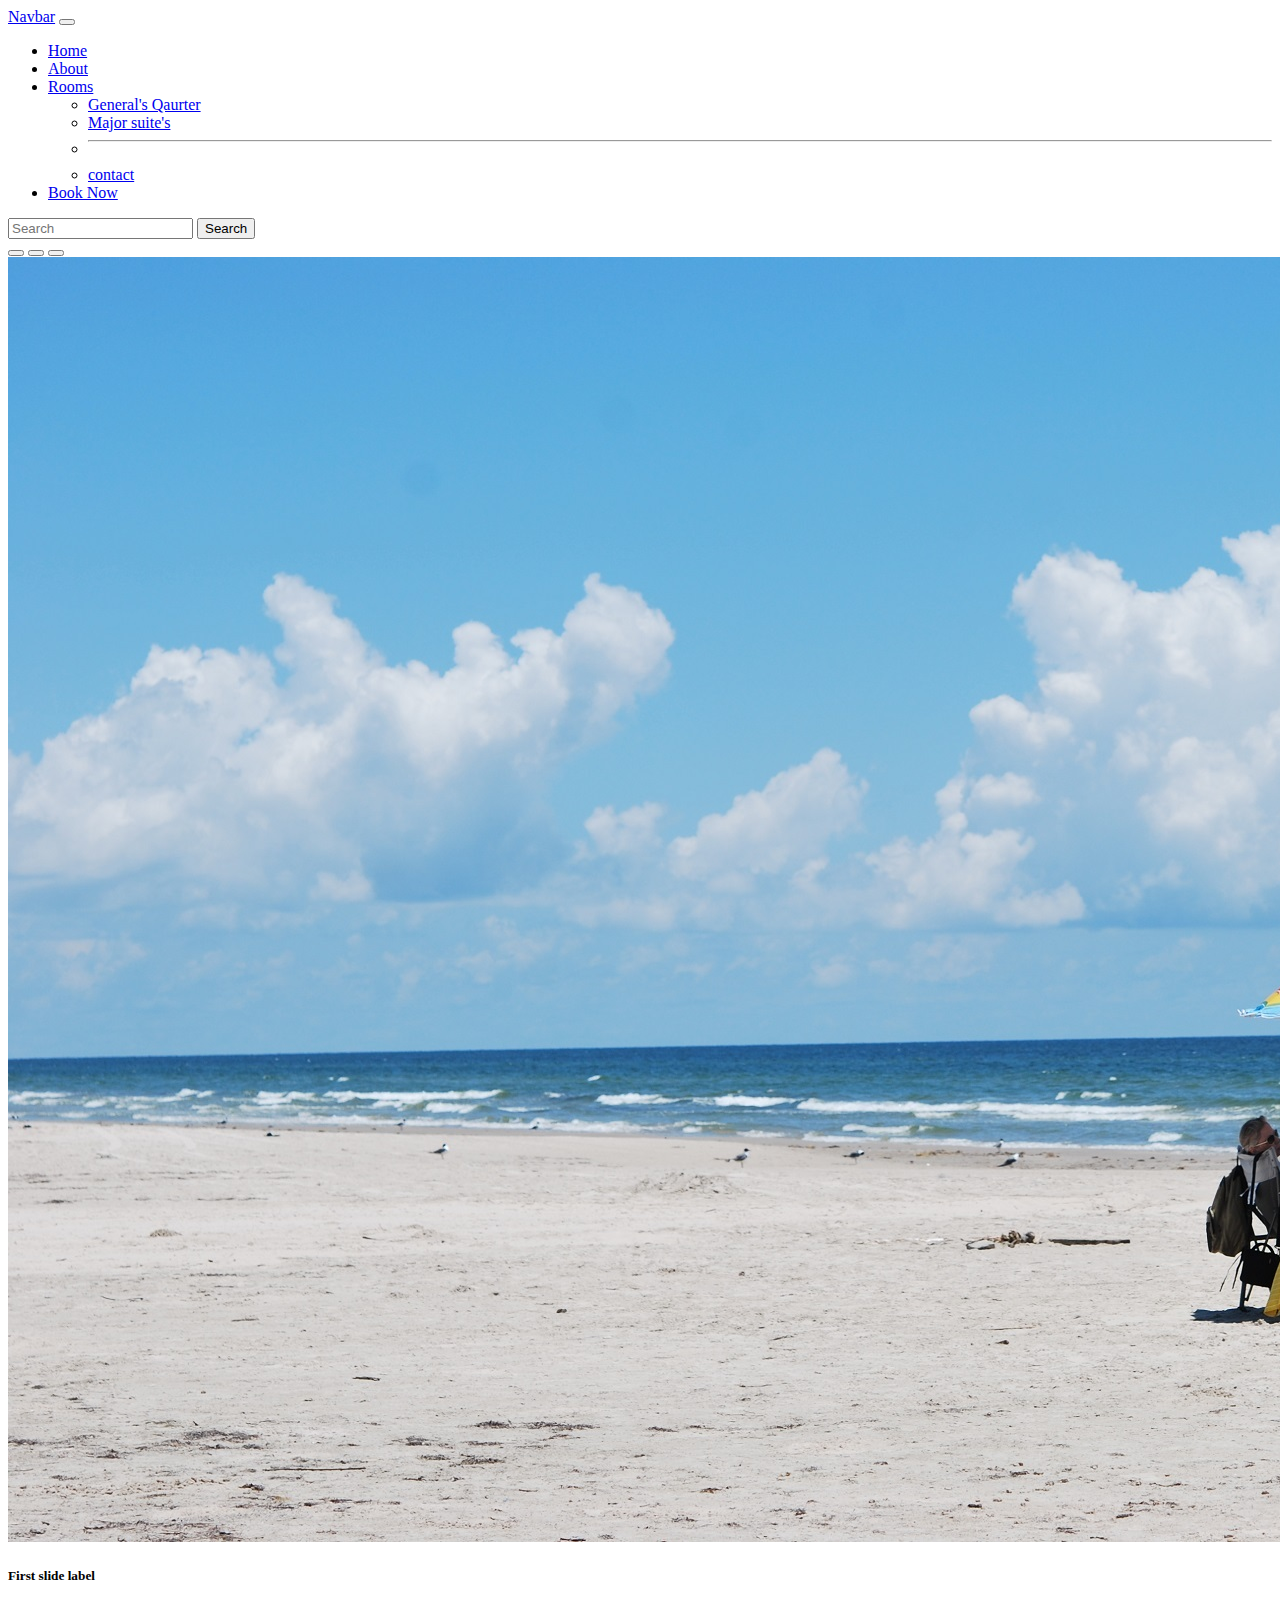
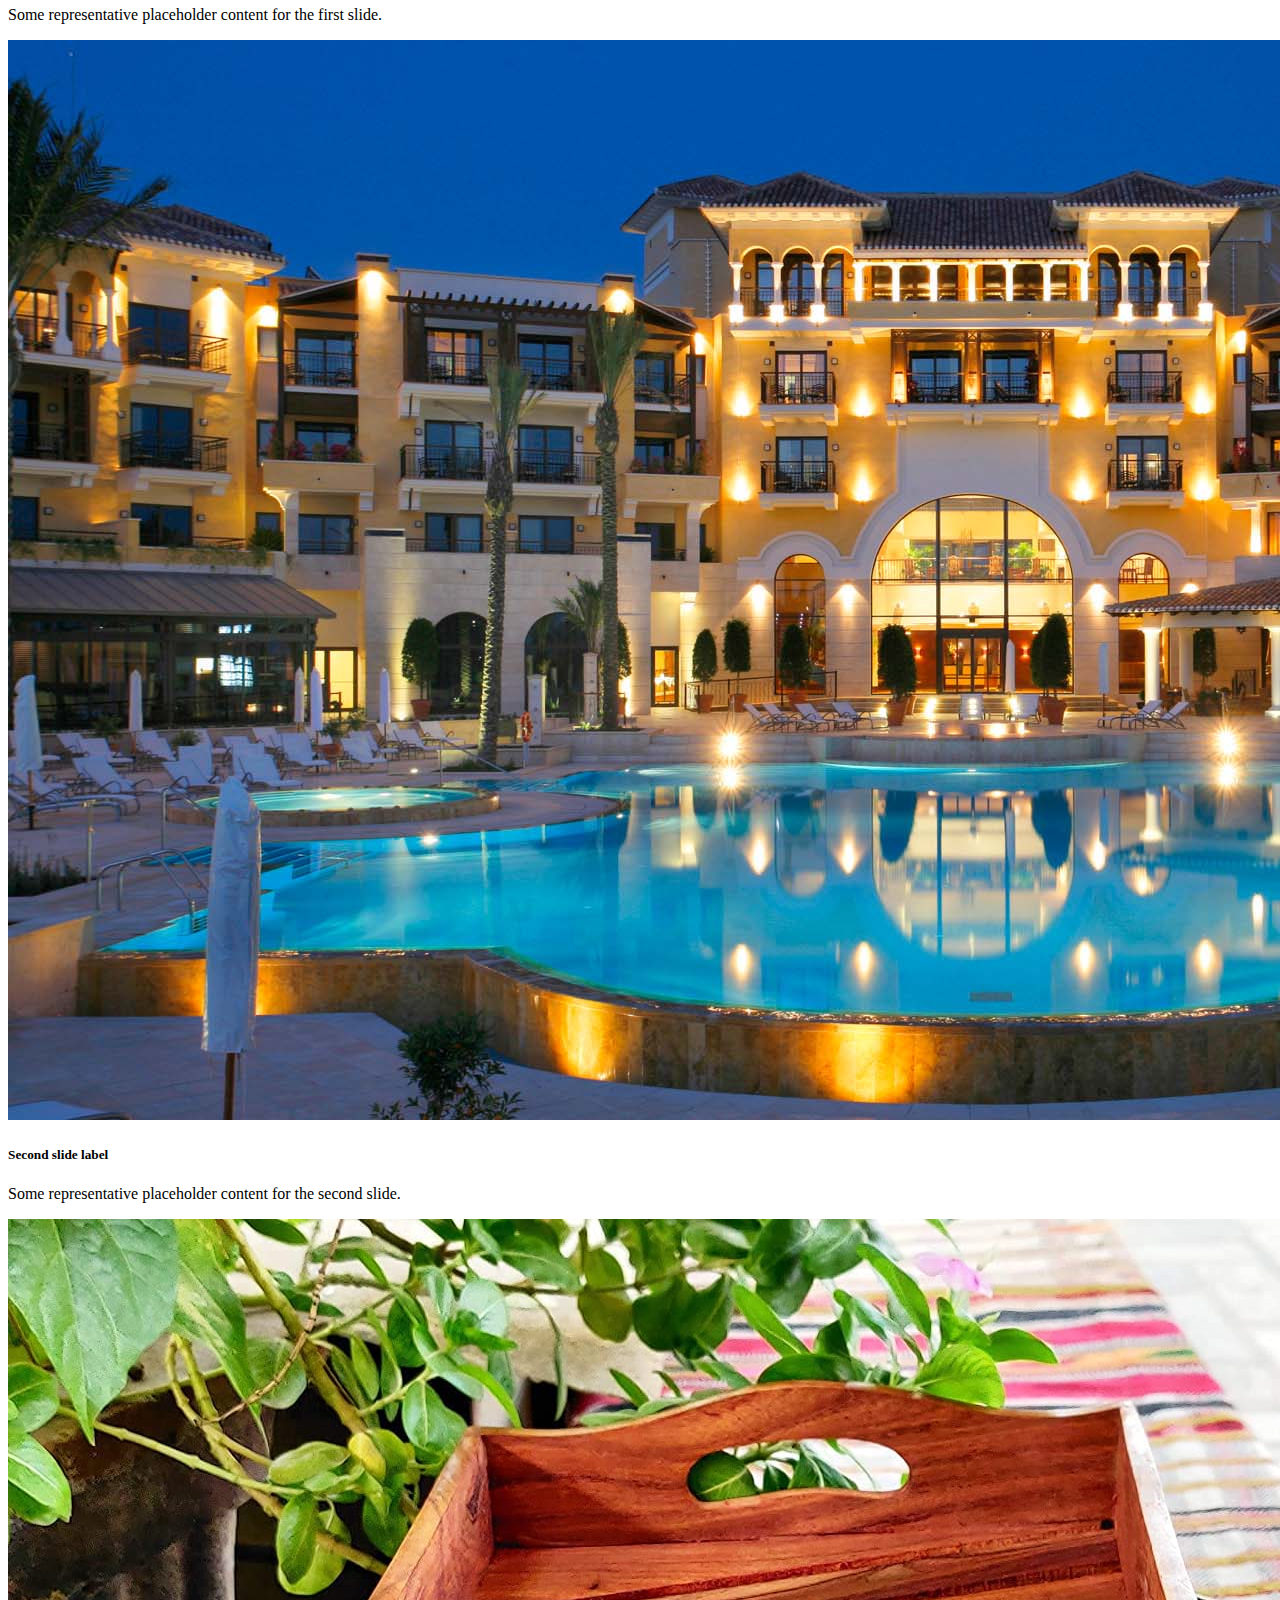
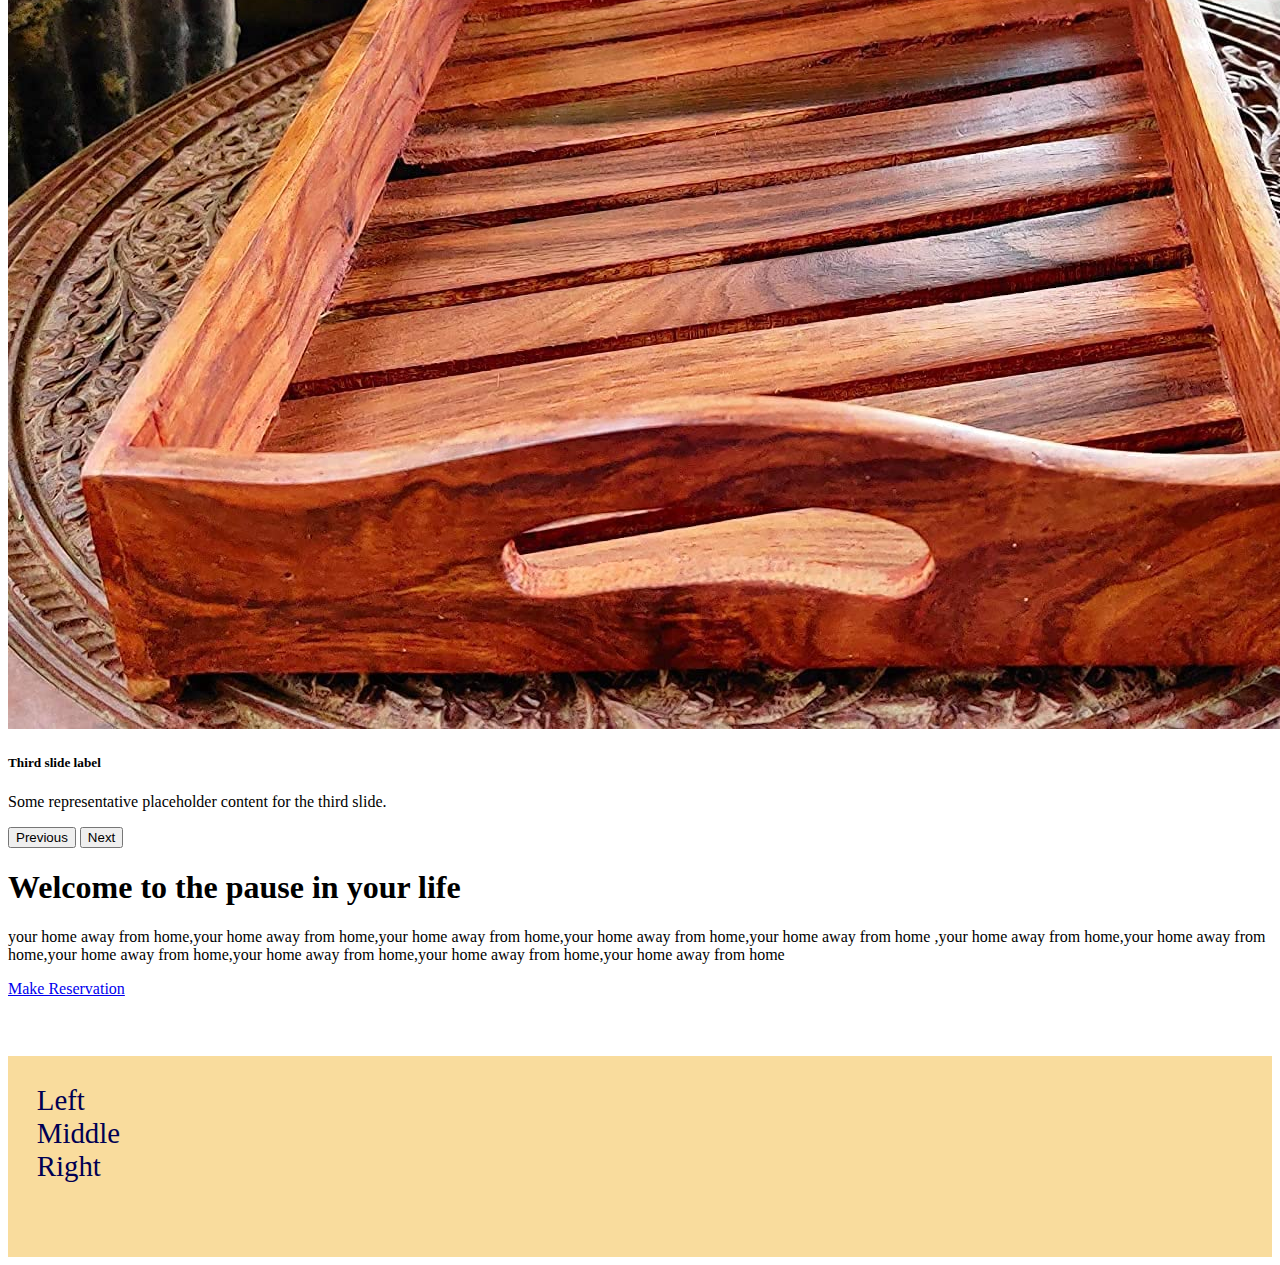
<file: index.html>
<!doctype html>
<html lang="en">
  <head>
    <!-- Required meta tags -->
    <meta charset="utf-8">
    <meta name="viewport" content="width=device-width, initial-scale=1">

    <!-- Bootstrap CSS -->
    <link href="https://cdn.jsdelivr.net/npm/bootstrap@5.1.0/dist/css/bootstrap.min.css" rel="stylesheet" integrity="sha384-KyZXEAg3QhqLMpG8r+8fhAXLRk2vvoC2f3B09zVXn8CA5QIVfZOJ3BCsw2P0p/We" crossorigin="anonymous">
    <link rel="stylesheet" type="text/css" href="html-source/static/css/styles.css">
    <title>Hello, world!</title>
  </head>
  <body>
    
    <nav class="navbar navbar-expand-lg navbar-dark bg-dark">

        <div class="container-fluid">

            <a class="navbar-brand" href="#">Navbar</a>

            <button class="navbar-toggler" type="button" data-bs-toggle="collapse"
                data-bs-target="#navbarSupportedContent" aria-controls="navbarSupportedContent" 
                aria-expanded="false" aria-label="Toggle navigation">

                <span class="navbar-toggler-icon"></span>
            </button>

            <div class="collapse navbar-collapse" id="navbarSupportedContent">

                <ul class="navbar-nav me-auto mb-2 mb-lg-0">
                
                    <li class="nav-item">
                        <a class="nav-link active" aria-current="page" href="/">Home</a>
                    </li>

                    <li class="nav-item">
                        <a class="nav-link" href="html-source/about.html">About</a>
                    </li>

                    <li class="nav-item dropdown">
                        
                        <a class="nav-link dropdown-toggle" href="#" id="navbarDropdown" 
                            role="button" data-bs-toggle="dropdown" aria-expanded="false">
                        Rooms
                        </a>

                        <ul class="dropdown-menu" aria-labelledby="navbarDropdown">
                            
                            <li><a class="dropdown-item" href="html-source/generals.html">
                                General's Qaurter
                                </a>
                            </li>
                            
                            <li><a class="dropdown-item" href="html-source/major.html">
                                Major suite's
                                </a>
                            </li>

                            <li><hr class="dropdown-divider">
                            </li>
                            
                            <li><a class="dropdown-item" href="html-source/contact.html">contact</a>
                            </li>
                        </ul>
                    </li>

                    <li class="nav-item">
                        
                        <a class="nav-link" href="html-source/reservation.html" tabindex="-1" aria-disabled="true">
                            Book Now
                        </a>
                    </li>
                </ul>
                <form class="d-flex justify-content-end">

                    <input class="form-control me-2" type="search" placeholder="Search" aria-label="Search">
                    
                    <button class="btn btn-outline-success" type="submit">Search</button>

                </form>
            </div>
        </div>
    </nav>


    <div id="carouselExampleCaptions" class="carousel slide carousel-fade" data-bs-ride="carousel">

        <div class="carousel-indicators">

            <button type="button" data-bs-target="#carouselExampleCaptions" data-bs-slide-to="0" class="active" aria-current="true" aria-label="Slide 1"></button>
            <button type="button" data-bs-target="#carouselExampleCaptions" data-bs-slide-to="1" aria-label="Slide 2"></button>
            <button type="button" data-bs-target="#carouselExampleCaptions" data-bs-slide-to="2" aria-label="Slide 3"></button>

        </div>
        <div class="carousel-inner">

            <div class="carousel-item active">

                <img src="html-source/static/images/comfortable.jpeg" class="d-block w-100" alt="comfortable">

                <div class="carousel-caption d-none d-md-block">

                    <h5>First slide label</h5>
                    <p>Some representative placeholder content for the first slide.</p>
                </div>
            </div>

            <div class="carousel-item">

                <img src="html-source/static/images/house.jpeg" class="d-block w-100" alt="house">

                    <div class="carousel-caption d-none d-md-block">

                        <h5>Second slide label</h5>
                        <p>Some representative placeholder content for the second slide.</p>
                    </div>
            </div>

            <div class="carousel-item">

                <img src="html-source/static/images/tray.jpeg" class="d-block w-100" alt="tray">

                    <div class="carousel-caption d-none d-md-block">

                        <h5>Third slide label</h5>
                        <p>Some representative placeholder content for the third slide.</p>
                    </div>
            </div>
        </div>

        <button class="carousel-control-prev" type="button" data-bs-target="#carouselExampleCaptions" data-bs-slide="prev">

            <span class="carousel-control-prev-icon" aria-hidden="true"></span>

            <span class="visually-hidden">Previous</span>
        </button>

        <button class="carousel-control-next" type="button" data-bs-target="#carouselExampleCaptions" data-bs-slide="next">

            <span class="carousel-control-next-icon" aria-hidden="true"></span>

            <span class="visually-hidden">Next</span>
        </button>
    </div>

    <div class="container">

        <div class="row">

            <h1 class="text-center mt-5"> 
                Welcome to the pause in your life
            </h1>

            <p class="text-center">
                your home away from home,your home away from home,your home away from home,your home away from home,your home away from home
                ,your home away from home,your home away from home,your home away from home,your home away from home,your home away from home,your home away from home
            </p>
        </div>
    </div>

    <div class="row">
        <div class="col text-center">
            <a href="html-source/make-reservation.html" class="btn btn-success">Make Reservation</a>
        </div>
    </div>

    <div class="row my-footer">
        <div class="col text-center">
            Left
        </div>
        <div class="col text-center">
            Middle
        </div>
        <div class="col text-center">
            Right
        </div>
    </div>

    <!-- Option 2: Separate Popper and Bootstrap JS -->
    
    <script src="https://cdn.jsdelivr.net/npm/@popperjs/core@2.9.3/dist/umd/popper.min.js" integrity="sha384-eMNCOe7tC1doHpGoWe/6oMVemdAVTMs2xqW4mwXrXsW0L84Iytr2wi5v2QjrP/xp" crossorigin="anonymous"></script>
    <script src="https://cdn.jsdelivr.net/npm/bootstrap@5.1.0/dist/js/bootstrap.min.js" integrity="sha384-cn7l7gDp0eyniUwwAZgrzD06kc/tftFf19TOAs2zVinnD/C7E91j9yyk5//jjpt/" crossorigin="anonymous"></script>

  </body>
</html>
</file>
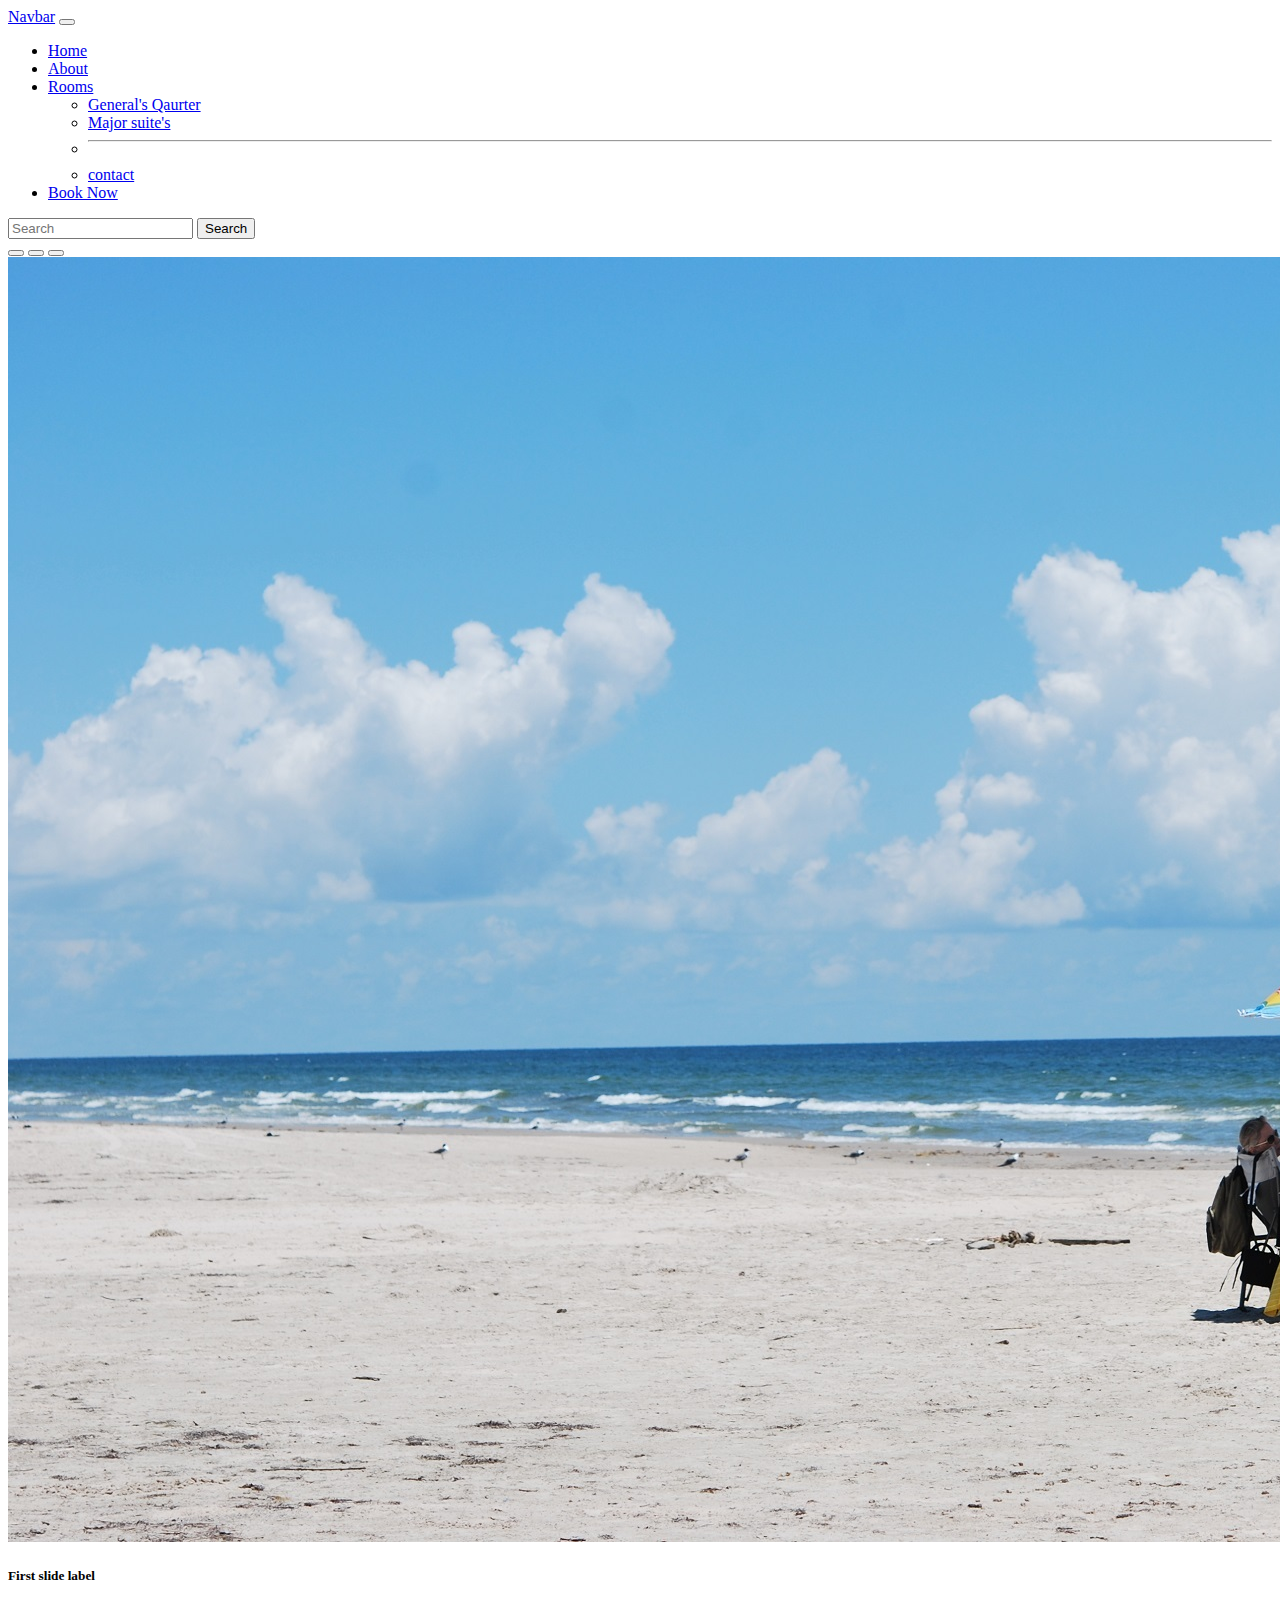
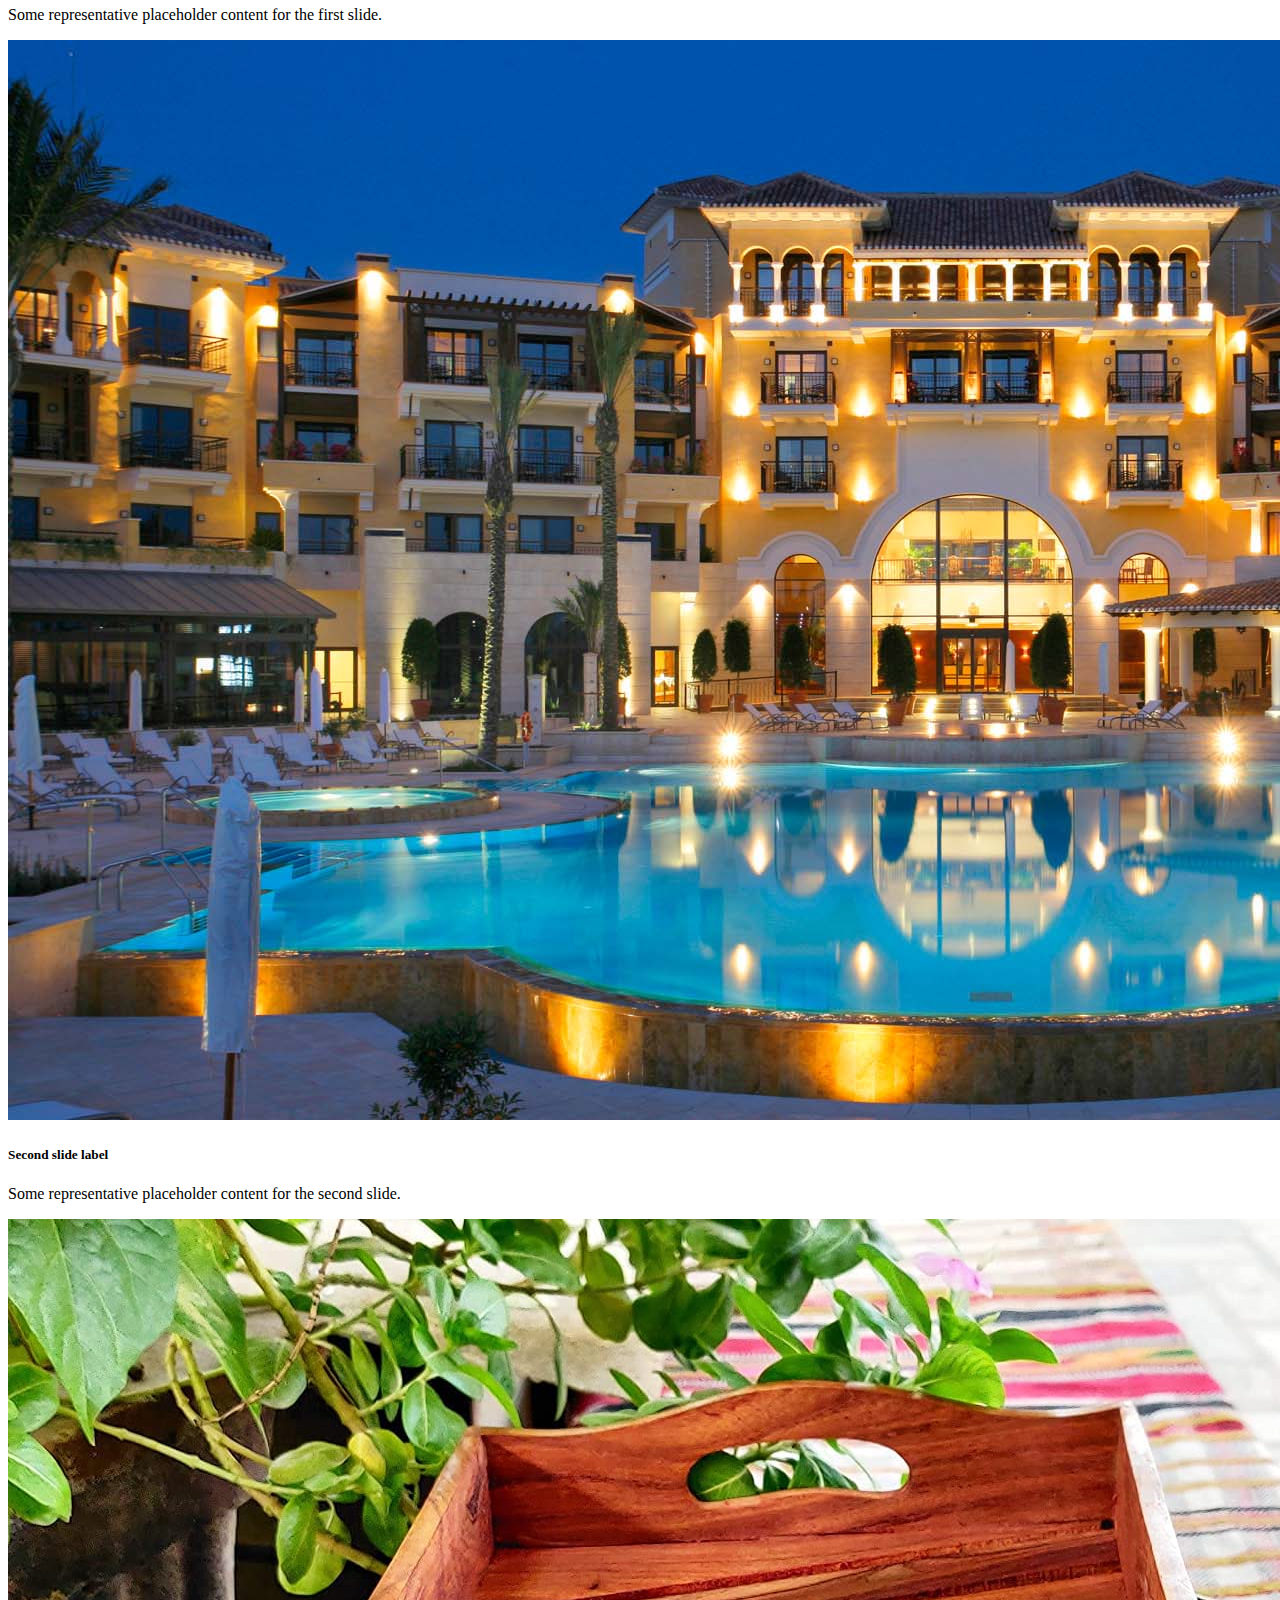
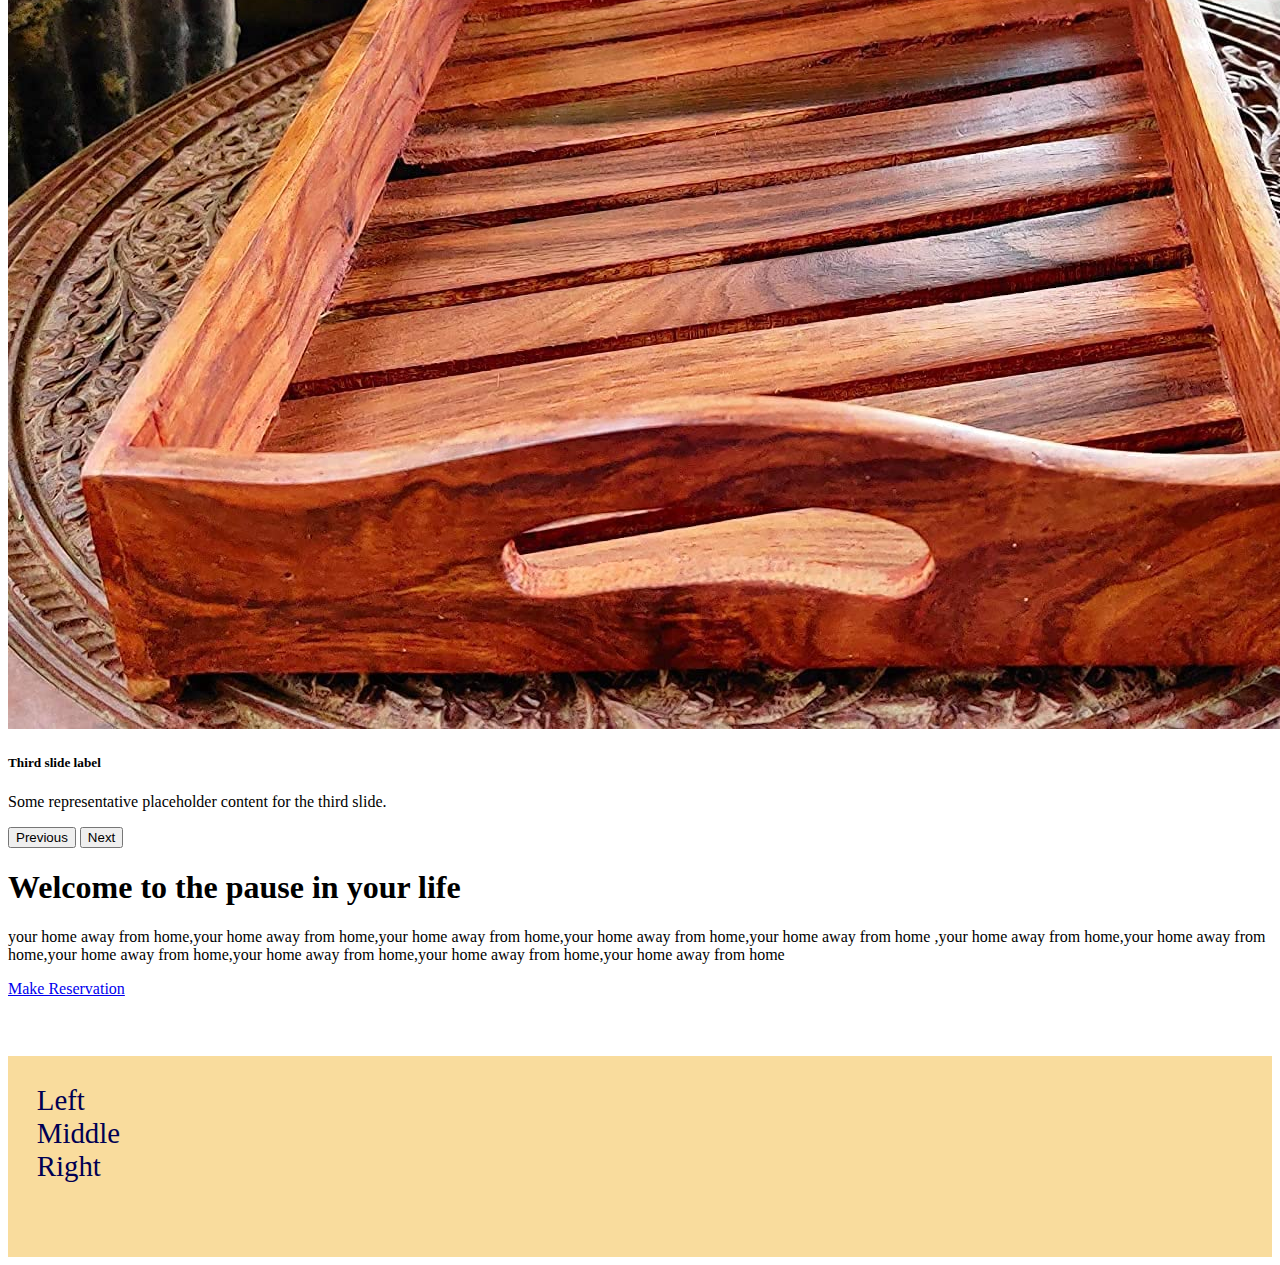
<file: html-source/index.html>
<!doctype html>
<html lang="en">
  <head>
    <!-- Required meta tags -->
    <meta charset="utf-8">
    <meta name="viewport" content="width=device-width, initial-scale=1">

    <!-- Bootstrap CSS -->
    <link href="https://cdn.jsdelivr.net/npm/bootstrap@5.1.0/dist/css/bootstrap.min.css" rel="stylesheet" integrity="sha384-KyZXEAg3QhqLMpG8r+8fhAXLRk2vvoC2f3B09zVXn8CA5QIVfZOJ3BCsw2P0p/We" crossorigin="anonymous">
    <link rel="stylesheet" type="text/css" href="static/css/styles.css">
    <title>Hello, world!</title>
  </head>
  <body>
    
    <nav class="navbar navbar-expand-lg navbar-dark bg-dark">

        <div class="container-fluid">

            <a class="navbar-brand" href="#">Navbar</a>

            <button class="navbar-toggler" type="button" data-bs-toggle="collapse"
                data-bs-target="#navbarSupportedContent" aria-controls="navbarSupportedContent" 
                aria-expanded="false" aria-label="Toggle navigation">

                <span class="navbar-toggler-icon"></span>
            </button>

            <div class="collapse navbar-collapse" id="navbarSupportedContent">

                <ul class="navbar-nav me-auto mb-2 mb-lg-0">
                
                    <li class="nav-item">
                        <a class="nav-link active" aria-current="page" href="/">Home</a>
                    </li>

                    <li class="nav-item">
                        <a class="nav-link" href="about.html">About</a>
                    </li>

                    <li class="nav-item dropdown">
                        
                        <a class="nav-link dropdown-toggle" href="#" id="navbarDropdown" 
                            role="button" data-bs-toggle="dropdown" aria-expanded="false">
                        Rooms
                        </a>

                        <ul class="dropdown-menu" aria-labelledby="navbarDropdown">
                            
                            <li><a class="dropdown-item" href="generals.html">
                                General's Qaurter
                                </a>
                            </li>
                            
                            <li><a class="dropdown-item" href="major.html">
                                Major suite's
                                </a>
                            </li>

                            <li><hr class="dropdown-divider">
                            </li>
                            
                            <li><a class="dropdown-item" href="contact.html">contact</a>
                            </li>
                        </ul>
                    </li>

                    <li class="nav-item">
                        
                        <a class="nav-link" href="reservation.html" tabindex="-1" aria-disabled="true">
                            Book Now
                        </a>
                    </li>
                </ul>

                <form class="d-flex">

                    <input class="form-control me-2" type="search" placeholder="Search" aria-label="Search">
                    
                    <button class="btn btn-outline-success" type="submit">Search</button>

                </form>
            </div>
        </div>
    </nav>


    <div id="carouselExampleCaptions" class="carousel slide carousel-fade" data-bs-ride="carousel">

        <div class="carousel-indicators">

            <button type="button" data-bs-target="#carouselExampleCaptions" data-bs-slide-to="0" class="active" aria-current="true" aria-label="Slide 1"></button>
            <button type="button" data-bs-target="#carouselExampleCaptions" data-bs-slide-to="1" aria-label="Slide 2"></button>
            <button type="button" data-bs-target="#carouselExampleCaptions" data-bs-slide-to="2" aria-label="Slide 3"></button>

        </div>
        <div class="carousel-inner">

            <div class="carousel-item active">

                <img src="static/images/comfortable.jpeg" class="d-block w-100" alt="comfortable">

                <div class="carousel-caption d-none d-md-block">

                    <h5>First slide label</h5>
                    <p>Some representative placeholder content for the first slide.</p>
                </div>
            </div>

            <div class="carousel-item">

                <img src="static/images/house.jpeg" class="d-block w-100" alt="house">

                    <div class="carousel-caption d-none d-md-block">

                        <h5>Second slide label</h5>
                        <p>Some representative placeholder content for the second slide.</p>
                    </div>
            </div>

            <div class="carousel-item">

                <img src="static/images/tray.jpeg" class="d-block w-100" alt="tray">

                    <div class="carousel-caption d-none d-md-block">

                        <h5>Third slide label</h5>
                        <p>Some representative placeholder content for the third slide.</p>
                    </div>
            </div>
        </div>

        <button class="carousel-control-prev" type="button" data-bs-target="#carouselExampleCaptions" data-bs-slide="prev">

            <span class="carousel-control-prev-icon" aria-hidden="true"></span>

            <span class="visually-hidden">Previous</span>
        </button>

        <button class="carousel-control-next" type="button" data-bs-target="#carouselExampleCaptions" data-bs-slide="next">

            <span class="carousel-control-next-icon" aria-hidden="true"></span>

            <span class="visually-hidden">Next</span>
        </button>
    </div>

    <div class="container">

        <div class="row">

            <h1 class="text-center mt-5"> 
                Welcome to the pause in your life
            </h1>

            <p class="text-center">
                your home away from home,your home away from home,your home away from home,your home away from home,your home away from home
                ,your home away from home,your home away from home,your home away from home,your home away from home,your home away from home,your home away from home
            </p>
        </div>
    </div>

    <div class="row">
        <div class="col text-center">
            <a href="make-reservation.html" class="btn btn-success">Make Reservation</a>
        </div>
    </div>

    <div class="row my-footer">
        <div class="col text-center">
            Left
        </div>
        <div class="col text-center">
            Middle
        </div>
        <div class="col text-center">
            Right
        </div>
    </div>

    <!-- Option 2: Separate Popper and Bootstrap JS -->
    
    <script src="https://cdn.jsdelivr.net/npm/@popperjs/core@2.9.3/dist/umd/popper.min.js" integrity="sha384-eMNCOe7tC1doHpGoWe/6oMVemdAVTMs2xqW4mwXrXsW0L84Iytr2wi5v2QjrP/xp" crossorigin="anonymous"></script>
    <script src="https://cdn.jsdelivr.net/npm/bootstrap@5.1.0/dist/js/bootstrap.min.js" integrity="sha384-cn7l7gDp0eyniUwwAZgrzD06kc/tftFf19TOAs2zVinnD/C7E91j9yyk5//jjpt/" crossorigin="anonymous"></script>

  </body>
</html>
</file>
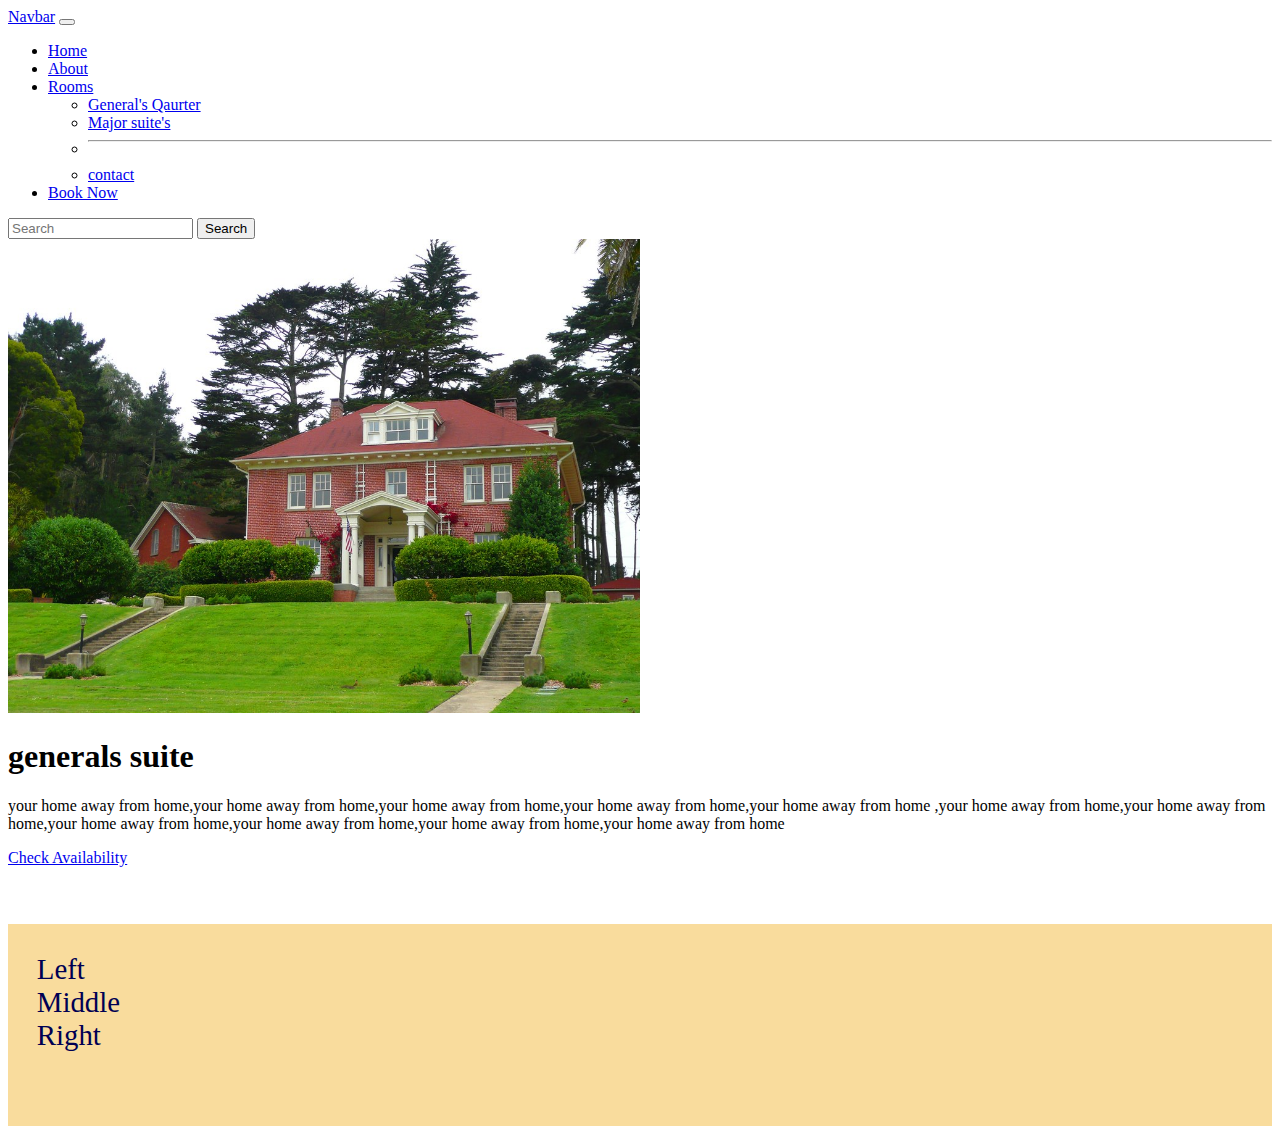
<file: generals.html>
<!doctype html>
<html lang="en">
  <head>
    <!-- Required meta tags -->
    <meta charset="utf-8">
    <meta name="viewport" content="width=device-width, initial-scale=1">

    <!-- Bootstrap CSS -->
    <link href="https://cdn.jsdelivr.net/npm/bootstrap@5.1.0/dist/css/bootstrap.min.css" rel="stylesheet" integrity="sha384-KyZXEAg3QhqLMpG8r+8fhAXLRk2vvoC2f3B09zVXn8CA5QIVfZOJ3BCsw2P0p/We" crossorigin="anonymous">
    <style>
        .my-footer{
            height: 5em;
            padding: 1em;
            background-color: #f9dc9d;
            margin-top: 2em;
            color: #000053;
            font-size: 180%;
        }
        .general-quarter{
            max-width: 50%;
        }
    </style>
    <title>Hello, world!</title>
  </head>
  <body>
    
    <nav class="navbar navbar-expand-lg navbar-dark bg-dark">

        <div class="container-fluid">

            <a class="navbar-brand" href="#">Navbar</a>

            <button class="navbar-toggler" type="button" data-bs-toggle="collapse"
                data-bs-target="#navbarSupportedContent" aria-controls="navbarSupportedContent" 
                aria-expanded="false" aria-label="Toggle navigation">

                <span class="navbar-toggler-icon"></span>
            </button>

            <div class="collapse navbar-collapse" id="navbarSupportedContent">

                <ul class="navbar-nav me-auto mb-2 mb-lg-0">
                    
                    <li class="nav-item">
                        <a class="nav-link active" aria-current="page" href="index.html">Home</a>
                    </li>
                    
                    <li class="nav-item">
                        <a class="nav-link" href="about.html">About</a>
                    </li>

                    <li class="nav-item dropdown">
                        
                        <a class="nav-link dropdown-toggle" href="#" id="navbarDropdown" 
                            role="button" data-bs-toggle="dropdown" aria-expanded="false">
                        Rooms
                        </a>

                        <ul class="dropdown-menu" aria-labelledby="navbarDropdown">
                            
                            <li><a class="dropdown-item" href="generals.html">
                                General's Qaurter
                                </a>
                            </li>
                            
                            <li><a class="dropdown-item" href="major.html">
                                Major suite's
                                </a>
                            </li>

                            <li><hr class="dropdown-divider">
                            </li>
                            
                            <li><a class="dropdown-item" href="contact.html">contact</a>
                            </li>
                        </ul>
                    </li>

                    <li class="nav-item">
                        
                        <a class="nav-link" href="reservation.html" tabindex="-1" aria-disabled="true">
                            Book Now
                        </a>
                    </li>
                </ul>

                <form class="d-flex">

                    <input class="form-control me-2" type="search" placeholder="Search" aria-label="Search">
                    
                    <button class="btn btn-outline-success" type="submit">Search</button>

                </form>
            </div>
        </div>
    </nav>


    <div class="container">

        <div class="row">

            <div class="row">

                <div class="col">

                    <img src="static/images/general-quarters.jpeg" class="img-thumbnail mx-auto d-block general-quarter">
                </div>
            </div>

            <h1 class="text-center mt-5"> 
                generals suite
            </h1>

            <p class="text-center">
                your home away from home,your home away from home,your home away from home,your home away from home,your home away from home
                ,your home away from home,your home away from home,your home away from home,your home away from home,your home away from home,your home away from home
            </p>
        </div>
    </div>

    <div class="row">
        <div class="col text-center">
            <a href="/make-reservation-gq" class="btn btn-success">Check Availability</a>
        </div>
    </div>

    <div class="row my-footer">
        <div class="col text-center">
            Left
        </div>
        <div class="col text-center">
            Middle
        </div>
        <div class="col text-center">
            Right
        </div>
    </div>

    <!-- Option 2: Separate Popper and Bootstrap JS -->
    
    <script src="https://cdn.jsdelivr.net/npm/@popperjs/core@2.9.3/dist/umd/popper.min.js" integrity="sha384-eMNCOe7tC1doHpGoWe/6oMVemdAVTMs2xqW4mwXrXsW0L84Iytr2wi5v2QjrP/xp" crossorigin="anonymous"></script>
    <script src="https://cdn.jsdelivr.net/npm/bootstrap@5.1.0/dist/js/bootstrap.min.js" integrity="sha384-cn7l7gDp0eyniUwwAZgrzD06kc/tftFf19TOAs2zVinnD/C7E91j9yyk5//jjpt/" crossorigin="anonymous"></script>

  </body>
</html>
</file>
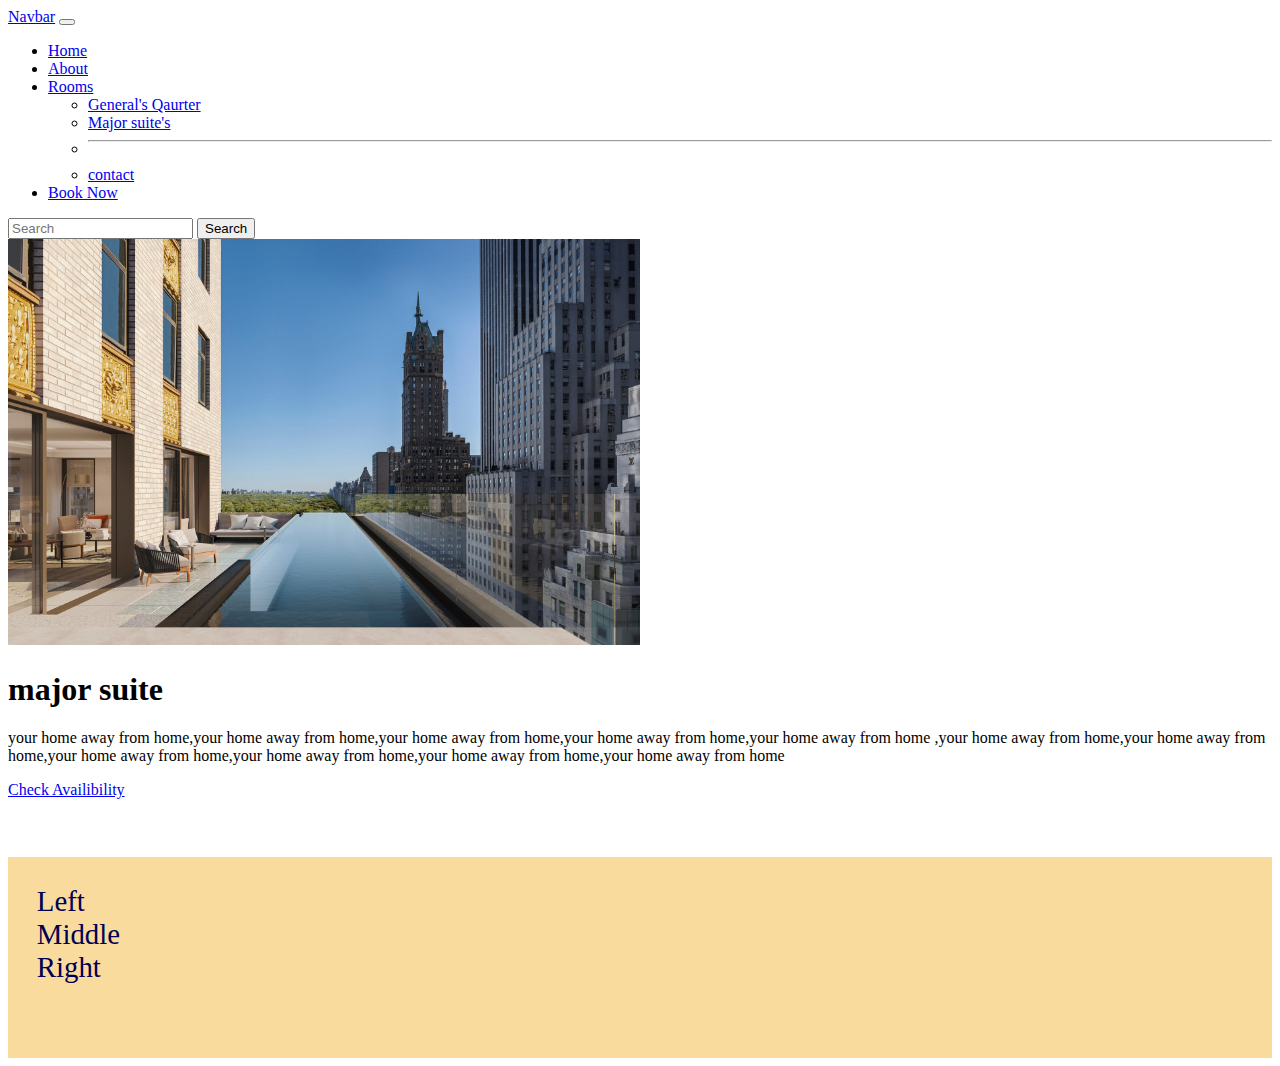
<file: major.html>
<!doctype html>
<html lang="en">
  <head>
    <!-- Required meta tags -->
    <meta charset="utf-8">
    <meta name="viewport" content="width=device-width, initial-scale=1">

    <!-- Bootstrap CSS -->
    <link href="https://cdn.jsdelivr.net/npm/bootstrap@5.1.0/dist/css/bootstrap.min.css" rel="stylesheet" integrity="sha384-KyZXEAg3QhqLMpG8r+8fhAXLRk2vvoC2f3B09zVXn8CA5QIVfZOJ3BCsw2P0p/We" crossorigin="anonymous">
    <style>
        .my-footer{
            height: 5em;
            padding: 1em;
            background-color: #f9dc9d;
            margin-top: 2em;
            color: #000053;
            font-size: 180%;
        }
        .general-quarter{
            max-width: 50%;
        }
    </style>
    <title>Hello, world!</title>
  </head>
  <body>
    
    <nav class="navbar navbar-expand-lg navbar-dark bg-dark">

        <div class="container-fluid">

            <a class="navbar-brand" href="#">Navbar</a>

            <button class="navbar-toggler" type="button" data-bs-toggle="collapse"
                data-bs-target="#navbarSupportedContent" aria-controls="navbarSupportedContent" 
                aria-expanded="false" aria-label="Toggle navigation">

                <span class="navbar-toggler-icon"></span>
            </button>

            <div class="collapse navbar-collapse" id="navbarSupportedContent">

                <ul class="navbar-nav me-auto mb-2 mb-lg-0">
                    
                    <li class="nav-item">
                        <a class="nav-link active" aria-current="page" href="index.html">Home</a>
                    </li>
                    
                    <li class="nav-item">
                        <a class="nav-link" href="about.html">About</a>
                    </li>

                    <li class="nav-item dropdown">
                        
                        <a class="nav-link dropdown-toggle" href="#" id="navbarDropdown" 
                            role="button" data-bs-toggle="dropdown" aria-expanded="false">
                        Rooms
                        </a>

                        <ul class="dropdown-menu" aria-labelledby="navbarDropdown">
                            
                            <li><a class="dropdown-item" href="generals.html">
                                General's Qaurter
                                </a>
                            </li>
                            
                            <li><a class="dropdown-item" href="major.html">
                                Major suite's
                                </a>
                            </li>

                            <li><hr class="dropdown-divider">
                            </li>
                            
                            <li><a class="dropdown-item" href="contact.html">contact</a>
                            </li>
                        </ul>
                    </li>

                    <li class="nav-item">
                        
                        <a class="nav-link" href="reservation.html" tabindex="-1" aria-disabled="true">
                            Book Now
                        </a>
                    </li>
                </ul>

                <form class="d-flex">

                    <input class="form-control me-2" type="search" placeholder="Search" aria-label="Search">
                    
                    <button class="btn btn-outline-success" type="submit">Search</button>

                </form>
            </div>
        </div>
    </nav>


    <div class="container">

        <div class="row">

            <div class="row">

                <div class="col">

                    <img src="static/images/major-quarters.jpeg" class="img-thumbnail mx-auto d-block general-quarter">
                </div>
            </div>

            <h1 class="text-center mt-5"> 
                major suite
            </h1>

            <p class="text-center">
                your home away from home,your home away from home,your home away from home,your home away from home,your home away from home
                ,your home away from home,your home away from home,your home away from home,your home away from home,your home away from home,your home away from home
            </p>
        </div>
    </div>

    <div class="row">
        <div class="col text-center">
            <a href="/make-reservation-ms" class="btn btn-success">Check Availibility</a>
        </div>
    </div>

    <div class="row my-footer">
        <div class="col text-center">
            Left
        </div>
        <div class="col text-center">
            Middle
        </div>
        <div class="col text-center">
            Right
        </div>
    </div>

    <!-- Option 2: Separate Popper and Bootstrap JS -->
    
    <script src="https://cdn.jsdelivr.net/npm/@popperjs/core@2.9.3/dist/umd/popper.min.js" integrity="sha384-eMNCOe7tC1doHpGoWe/6oMVemdAVTMs2xqW4mwXrXsW0L84Iytr2wi5v2QjrP/xp" crossorigin="anonymous"></script>
    <script src="https://cdn.jsdelivr.net/npm/bootstrap@5.1.0/dist/js/bootstrap.min.js" integrity="sha384-cn7l7gDp0eyniUwwAZgrzD06kc/tftFf19TOAs2zVinnD/C7E91j9yyk5//jjpt/" crossorigin="anonymous"></script>

  </body>
</html>
</file>
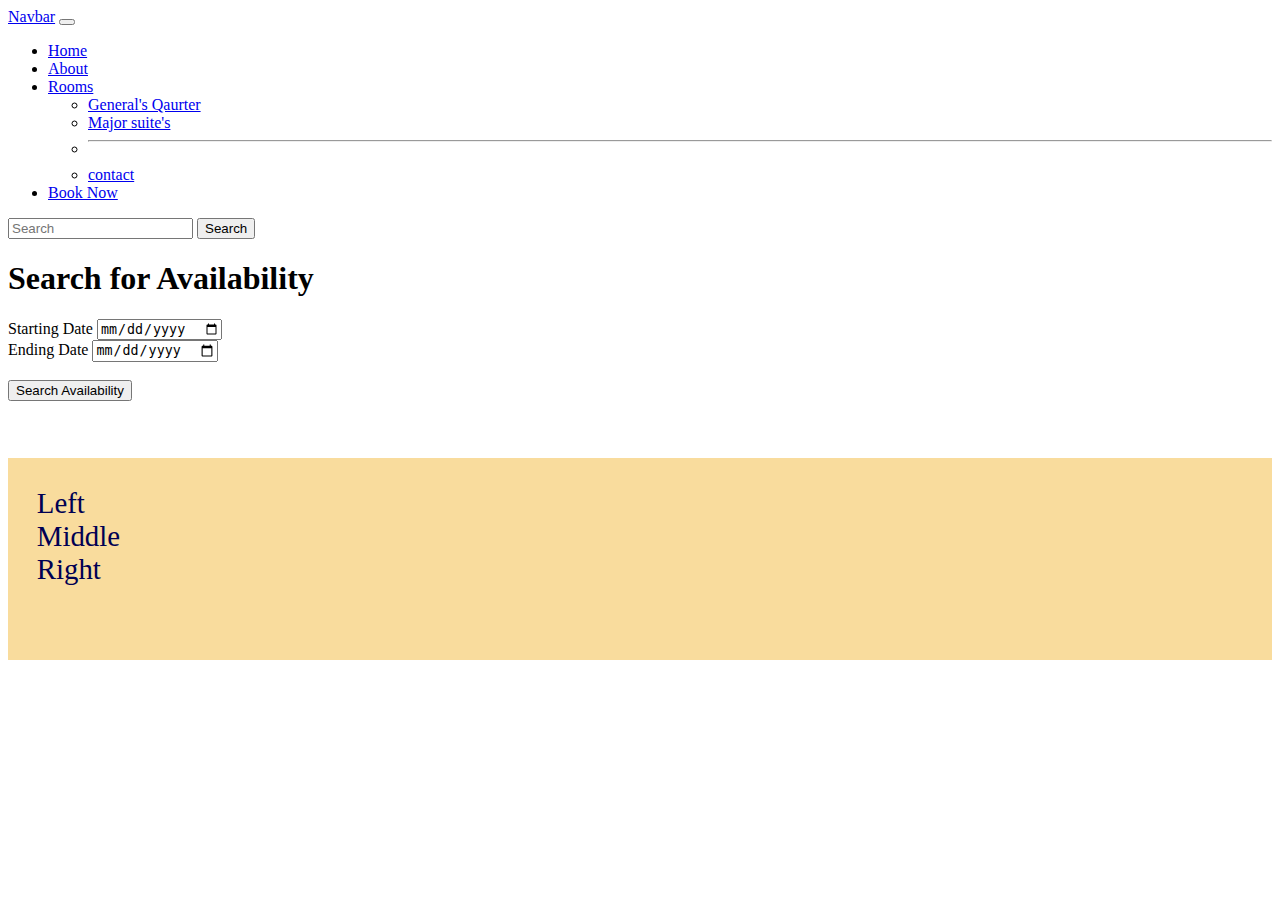
<file: reservation.html>
<!doctype html>
<html lang="en">
  <head>
    <!-- Required meta tags -->
    <meta charset="utf-8">
    <meta name="viewport" content="width=device-width, initial-scale=1">

    <!-- Bootstrap CSS -->
    <link href="https://cdn.jsdelivr.net/npm/bootstrap@5.1.0/dist/css/bootstrap.min.css" rel="stylesheet" integrity="sha384-KyZXEAg3QhqLMpG8r+8fhAXLRk2vvoC2f3B09zVXn8CA5QIVfZOJ3BCsw2P0p/We" crossorigin="anonymous">
    <style>
        .my-footer{
            height: 5em;
            padding: 1em;
            background-color: #f9dc9d;
            margin-top: 2em;
            color: #000053;
            font-size: 180%;
        }
    </style>
    <title>Hello, world!</title>
  </head>
  <body>
    
    <nav class="navbar navbar-expand-lg navbar-dark bg-dark">

        <div class="container-fluid">

            <a class="navbar-brand" href="#">Navbar</a>

            <button class="navbar-toggler" type="button" data-bs-toggle="collapse"
                data-bs-target="#navbarSupportedContent" aria-controls="navbarSupportedContent" 
                aria-expanded="false" aria-label="Toggle navigation">

                <span class="navbar-toggler-icon"></span>
            </button>

            <div class="collapse navbar-collapse" id="navbarSupportedContent">

                <ul class="navbar-nav me-auto mb-2 mb-lg-0">
                    
                    <li class="nav-item">
                        <a class="nav-link active" aria-current="page" href="index.html">Home</a>
                    </li>
                    
                    <li class="nav-item">
                        <a class="nav-link" href="about.html">About</a>
                    </li>

                    <li class="nav-item dropdown">
                        
                        <a class="nav-link dropdown-toggle" href="#" id="navbarDropdown" 
                            role="button" data-bs-toggle="dropdown" aria-expanded="false">
                        Rooms
                        </a>

                        <ul class="dropdown-menu" aria-labelledby="navbarDropdown">
                            
                            <li><a class="dropdown-item" href="generals.html">
                                General's Qaurter
                                </a>
                            </li>
                            
                            <li><a class="dropdown-item" href="major.html">
                                Major suite's
                                </a>
                            </li>

                            <li><hr class="dropdown-divider">
                            </li>
                            
                            <li><a class="dropdown-item" href="contact.html">contact</a>
                            </li>
                        </ul>
                    </li>

                    <li class="nav-item">
                        
                        <a class="nav-link" href="reservation.html" tabindex="-1" aria-disabled="true">
                            Book Now
                        </a>
                    </li>
                </ul>

                <form class="d-flex">

                    <input class="form-control me-2" type="search" placeholder="Search" aria-label="Search">
                    
                    <button class="btn btn-outline-success" type="submit">Search</button>

                </form>
            </div>
        </div>
    </nav>


    <div class="container">

        <div class="row">

            <div class="col-md-3"></div>
            <div class="col-md-6">

                <h1 class="text-center mt-5"> 
                    Search for Availability
                </h1>

                <form action="reservation.html" method="get">

                    <div class="row">

                        <div class="col">

                            <div class="form-group">

                                <label for="start_date" class="form-label">
                                    Starting Date
                                </label>
                                <input required type="date" class="form-control" id="start_date" name="start_date" aria-describedby="startdateHelp">
                            </div>
                        </div>

                        <div class="col">

                            <div class="form-group">
                                <label for="end_date" class="form-label">
                                    Ending Date
                                </label>
                                <input required type="date" class="form-control" id="end_date" name="end_date" aria-describedby="enddateHelp">
                            </div>
                        </div>
                    </div>

                    <br>

                    <button type="submit" class="btn btn-primary">Search Availability</button>
                </form>

            </div>

        </div>
    </div>

    <div class="row my-footer">
        <div class="col text-center">
            Left
        </div>
        <div class="col text-center">
            Middle
        </div>
        <div class="col text-center">
            Right
        </div>
    </div>

    <!-- Option 2: Separate Popper and Bootstrap JS -->
    
    <script src="https://cdn.jsdelivr.net/npm/@popperjs/core@2.9.3/dist/umd/popper.min.js" integrity="sha384-eMNCOe7tC1doHpGoWe/6oMVemdAVTMs2xqW4mwXrXsW0L84Iytr2wi5v2QjrP/xp" crossorigin="anonymous"></script>
    <script src="https://cdn.jsdelivr.net/npm/bootstrap@5.1.0/dist/js/bootstrap.min.js" integrity="sha384-cn7l7gDp0eyniUwwAZgrzD06kc/tftFf19TOAs2zVinnD/C7E91j9yyk5//jjpt/" crossorigin="anonymous"></script>

  </body>
</html>
</file>
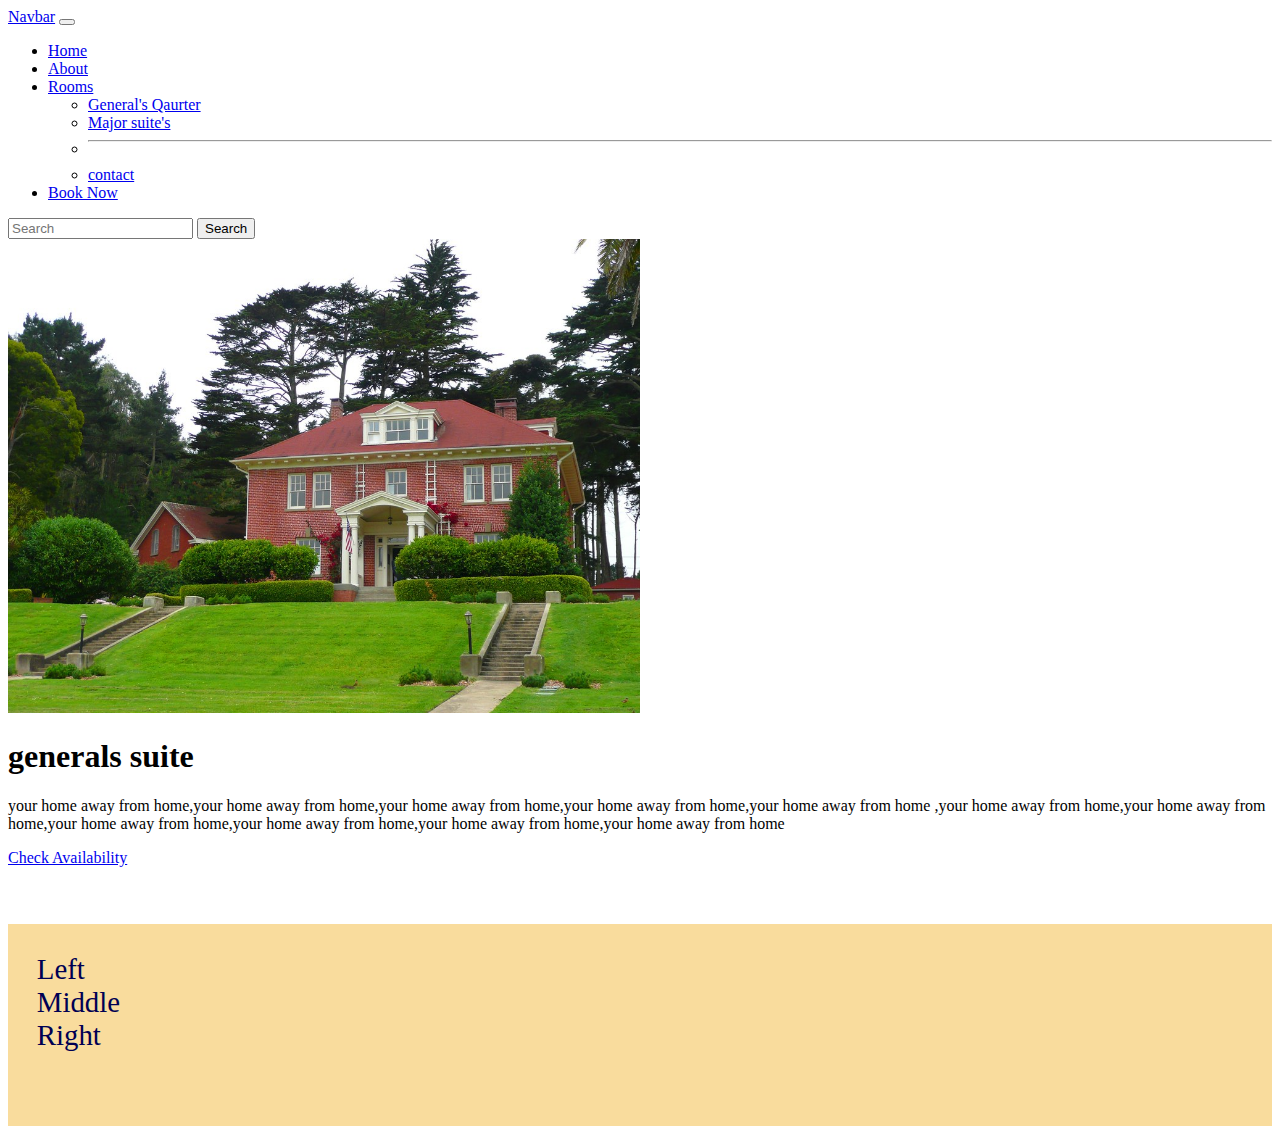
<file: html-source/generals.html>
<!doctype html>
<html lang="en">
  <head>
    <!-- Required meta tags -->
    <meta charset="utf-8">
    <meta name="viewport" content="width=device-width, initial-scale=1">

    <!-- Bootstrap CSS -->
    <link href="https://cdn.jsdelivr.net/npm/bootstrap@5.1.0/dist/css/bootstrap.min.css" rel="stylesheet" integrity="sha384-KyZXEAg3QhqLMpG8r+8fhAXLRk2vvoC2f3B09zVXn8CA5QIVfZOJ3BCsw2P0p/We" crossorigin="anonymous">
    <link rel="stylesheet" type="text/css" href="static/css/styles.css">
    <style>
        .general-quarter{
            max-width: 50%;
        }
    </style>
    <title>Hello, world!</title>
  </head>
  <body>
    
    <nav class="navbar navbar-expand-lg navbar-dark bg-dark">

        <div class="container-fluid">

            <a class="navbar-brand" href="#">Navbar</a>

            <button class="navbar-toggler" type="button" data-bs-toggle="collapse"
                data-bs-target="#navbarSupportedContent" aria-controls="navbarSupportedContent" 
                aria-expanded="false" aria-label="Toggle navigation">

                <span class="navbar-toggler-icon"></span>
            </button>

            <div class="collapse navbar-collapse" id="navbarSupportedContent">

                <ul class="navbar-nav me-auto mb-2 mb-lg-0">
                    
                    <li class="nav-item">
                        <a class="nav-link active" aria-current="page" href="../index.html">Home</a>
                    </li>
                    
                    <li class="nav-item">
                        <a class="nav-link" href="about.html">About</a>
                    </li>

                    <li class="nav-item dropdown">
                        
                        <a class="nav-link dropdown-toggle" href="#" id="navbarDropdown" 
                            role="button" data-bs-toggle="dropdown" aria-expanded="false">
                        Rooms
                        </a>

                        <ul class="dropdown-menu" aria-labelledby="navbarDropdown">
                            
                            <li><a class="dropdown-item" href="generals.html">
                                General's Qaurter
                                </a>
                            </li>
                            
                            <li><a class="dropdown-item" href="major.html">
                                Major suite's
                                </a>
                            </li>

                            <li><hr class="dropdown-divider">
                            </li>
                            
                            <li><a class="dropdown-item" href="contact.html">contact</a>
                            </li>
                        </ul>
                    </li>

                    <li class="nav-item">
                        
                        <a class="nav-link" href="reservation.html" tabindex="-1" aria-disabled="true">
                            Book Now
                        </a>
                    </li>
                </ul>

                <form class="d-flex justify-content-end">

                    <input class="form-control me-2" type="search" placeholder="Search" aria-label="Search">
                    
                    <button class="btn btn-outline-success" type="submit">Search</button>

                </form>
            </div>
        </div>
    </nav>


    <div class="container">

        <div class="row">

            <div class="row">

                <div class="col">

                    <img src="static/images/general-quarters.jpeg" class="img-thumbnail mx-auto d-block general-quarter">
                </div>
            </div>

            <h1 class="text-center mt-5"> 
                generals suite
            </h1>

            <p class="text-center">
                your home away from home,your home away from home,your home away from home,your home away from home,your home away from home
                ,your home away from home,your home away from home,your home away from home,your home away from home,your home away from home,your home away from home
            </p>
        </div>
    </div>

    <div class="row">
        <div class="col text-center">
            <a href="/make-reservation-gq" class="btn btn-success">Check Availability</a>
        </div>
    </div>

    <div class="row my-footer">
        <div class="col text-center">
            Left
        </div>
        <div class="col text-center">
            Middle
        </div>
        <div class="col text-center">
            Right
        </div>
    </div>

    <!-- Option 2: Separate Popper and Bootstrap JS -->
    
    <script src="https://cdn.jsdelivr.net/npm/@popperjs/core@2.9.3/dist/umd/popper.min.js" integrity="sha384-eMNCOe7tC1doHpGoWe/6oMVemdAVTMs2xqW4mwXrXsW0L84Iytr2wi5v2QjrP/xp" crossorigin="anonymous"></script>
    <script src="https://cdn.jsdelivr.net/npm/bootstrap@5.1.0/dist/js/bootstrap.min.js" integrity="sha384-cn7l7gDp0eyniUwwAZgrzD06kc/tftFf19TOAs2zVinnD/C7E91j9yyk5//jjpt/" crossorigin="anonymous"></script>

  </body>
</html>
</file>
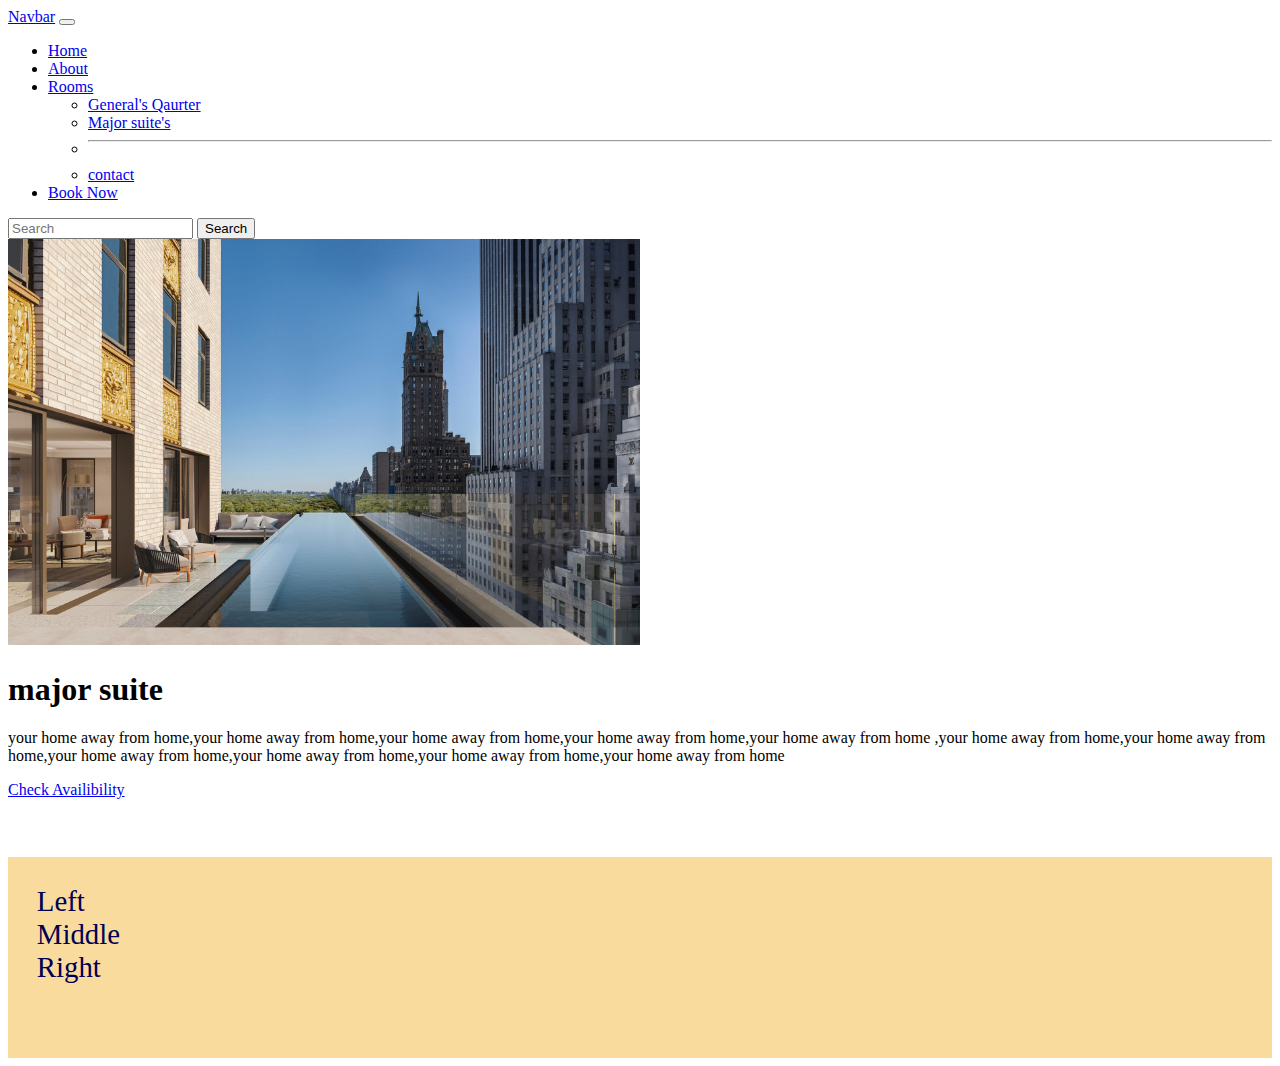
<file: html-source/major.html>
<!doctype html>
<html lang="en">
  <head>
    <!-- Required meta tags -->
    <meta charset="utf-8">
    <meta name="viewport" content="width=device-width, initial-scale=1">

    <!-- Bootstrap CSS -->
    <link href="https://cdn.jsdelivr.net/npm/bootstrap@5.1.0/dist/css/bootstrap.min.css" rel="stylesheet" integrity="sha384-KyZXEAg3QhqLMpG8r+8fhAXLRk2vvoC2f3B09zVXn8CA5QIVfZOJ3BCsw2P0p/We" crossorigin="anonymous">
    <link rel="stylesheet" type="text/css" href="static/css/styles.css">
    <style>
        .major-quarter{
            max-width: 50%;
        }
    </style>
    <title>Hello, world!</title>
  </head>
  <body>
    
    <nav class="navbar navbar-expand-lg navbar-dark bg-dark">

        <div class="container-fluid">

            <a class="navbar-brand" href="#">Navbar</a>

            <button class="navbar-toggler" type="button" data-bs-toggle="collapse"
                data-bs-target="#navbarSupportedContent" aria-controls="navbarSupportedContent" 
                aria-expanded="false" aria-label="Toggle navigation">

                <span class="navbar-toggler-icon"></span>
            </button>

            <div class="collapse navbar-collapse" id="navbarSupportedContent">

                <ul class="navbar-nav me-auto mb-2 mb-lg-0">
                    
                    <li class="nav-item">
                        <a class="nav-link active" aria-current="page" href="../index.html">Home</a>
                    </li>
                    
                    <li class="nav-item">
                        <a class="nav-link" href="about.html">About</a>
                    </li>

                    <li class="nav-item dropdown">
                        
                        <a class="nav-link dropdown-toggle" href="#" id="navbarDropdown" 
                            role="button" data-bs-toggle="dropdown" aria-expanded="false">
                        Rooms
                        </a>

                        <ul class="dropdown-menu" aria-labelledby="navbarDropdown">
                            
                            <li><a class="dropdown-item" href="generals.html">
                                General's Qaurter
                                </a>
                            </li>
                            
                            <li><a class="dropdown-item" href="major.html">
                                Major suite's
                                </a>
                            </li>

                            <li><hr class="dropdown-divider">
                            </li>
                            
                            <li><a class="dropdown-item" href="contact.html">contact</a>
                            </li>
                        </ul>
                    </li>

                    <li class="nav-item">
                        
                        <a class="nav-link" href="reservation.html" tabindex="-1" aria-disabled="true">
                            Book Now
                        </a>
                    </li>
                </ul>

                <form class="d-flex justify-content-end">

                    <input class="form-control me-2" type="search" placeholder="Search" aria-label="Search">
                    
                    <button class="btn btn-outline-success" type="submit">Search</button>

                </form>
            </div>
        </div>
    </nav>


    <div class="container">

        <div class="row">

            <div class="row">

                <div class="col">

                    <img src="static/images/major-quarters.jpeg" class="img-thumbnail mx-auto d-block major-quarter">
                </div>
            </div>

            <h1 class="text-center mt-5"> 
                major suite
            </h1>

            <p class="text-center">
                your home away from home,your home away from home,your home away from home,your home away from home,your home away from home
                ,your home away from home,your home away from home,your home away from home,your home away from home,your home away from home,your home away from home
            </p>
        </div>
    </div>

    <div class="row">
        <div class="col text-center">
            <a href="/make-reservation-ms" class="btn btn-success">Check Availibility</a>
        </div>
    </div>

    <div class="row my-footer">
        <div class="col text-center">
            Left
        </div>
        <div class="col text-center">
            Middle
        </div>
        <div class="col text-center">
            Right
        </div>
    </div>

    <!-- Option 2: Separate Popper and Bootstrap JS -->
    
    <script src="https://cdn.jsdelivr.net/npm/@popperjs/core@2.9.3/dist/umd/popper.min.js" integrity="sha384-eMNCOe7tC1doHpGoWe/6oMVemdAVTMs2xqW4mwXrXsW0L84Iytr2wi5v2QjrP/xp" crossorigin="anonymous"></script>
    <script src="https://cdn.jsdelivr.net/npm/bootstrap@5.1.0/dist/js/bootstrap.min.js" integrity="sha384-cn7l7gDp0eyniUwwAZgrzD06kc/tftFf19TOAs2zVinnD/C7E91j9yyk5//jjpt/" crossorigin="anonymous"></script>

  </body>
</html>
</file>
<file: html-source/static/css/styles.css>
.my-footer {
    height: 5em;
    padding: 1em;
    background-color: #f9dc9d;
    margin-top: 2em;
    color: #000053;
    font-size: 180%;
}

.redText {
    color: red;
}

.notie-container {
    box-shadow: none;
}

.datepicker {
    z-index: 100000;
}
</file>
